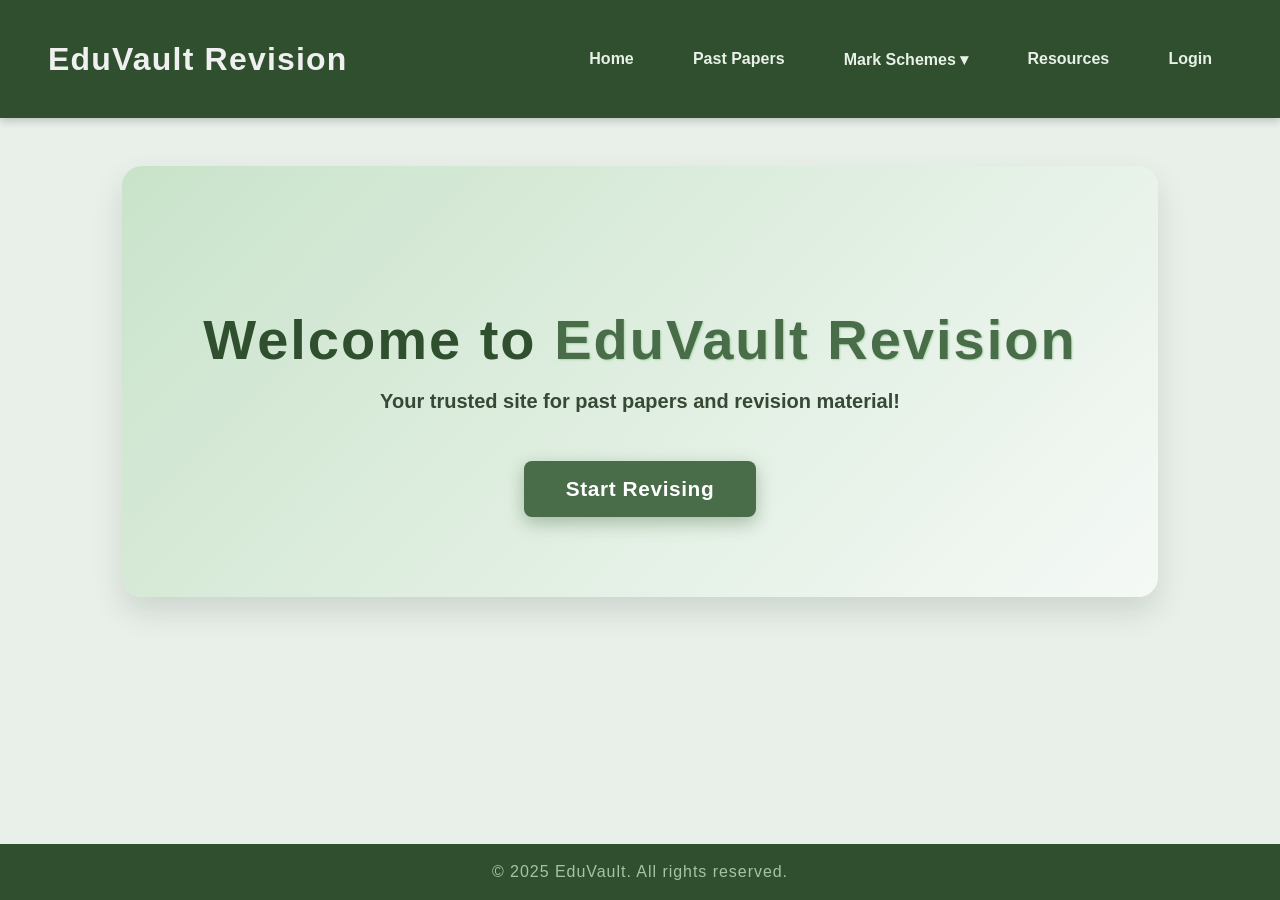
<file: index.html>
<!DOCTYPE html>
<html lang="en">
<head>
  <meta charset="UTF-8" />
  <meta name="viewport" content="width=device-width, initial-scale=1" />
  <title>EduVault Revision</title>
  <link rel="stylesheet" href="styles.css">
</head>
<body>
  <header>
    <h1>EduVault Revision</h1>
    <nav>
      <ul>
        <li><button id="homeBtn" class="nav-btn">Home</button></li>
        <li><button id="pastPapersBtn" class="nav-btn">Past Papers</button></li>
        <li class="dropdown-parent">
          <button id="markschemesBtn" class="nav-btn">Mark Schemes ▾</button>
          <ul id="markschemesDropdown" class="dropdown hidden">
            <li><a href="https://www.aqa.org.uk/find-past-papers-and-mark-schemes" target="_blank" rel="noopener noreferrer">English Language</a></li>
            <li><a href="https://www.aqa.org.uk/find-past-papers-and-mark-schemes" target="_blank" rel="noopener noreferrer">English Literature</a></li>
            <li><a href="https://www.aqa.org.uk/find-past-papers-and-mark-schemes" target="_blank" rel="noopener noreferrer">Mathematics</a></li>
            <li><a href="https://www.aqa.org.uk/find-past-papers-and-mark-schemes" target="_blank" rel="noopener noreferrer">Combined Science</a></li>
            <li><a href="https://www.aqa.org.uk/find-past-papers-and-mark-schemes" target="_blank" rel="noopener noreferrer">Triple Science</a></li>
            <li><a href="https://www.aqa.org.uk/find-past-papers-and-mark-schemes" target="_blank" rel="noopener noreferrer">History</a></li>
            <li><a href="https://www.aqa.org.uk/find-past-papers-and-mark-schemes" target="_blank" rel="noopener noreferrer">Geography</a></li>
          </ul>
        </li>
        <li><button id="resourcesBtn" class="nav-btn">Resources</button></li>
        <li><button id="loginToggle" class="nav-btn">Login</button></li>
      </ul>
    </nav>
  </header>

  <main>
    <!-- Homepage Section -->
    <section id="homeSection" class="home-section">
      <h2>Welcome to <span class="highlight">EduVault Revision</span></h2>
      <p>Your trusted site for past papers and revision material! </p>
      <button id="startBtn" class="primary-btn">Start Revising</button>
    </section>

    <!-- Past Papers Grid -->
    <section id="paperGrid" class="hidden">
      <h2>Past Papers</h2>
      <div class="grid-items">
        <div class="paper" onclick="loadGame('https://script.google.com/macros/s/AKfycbyDZOJq86UIFlMkKfvZtA_Sv86sKooVRpwVFS2rb38TOT8ExCt3PfR1Y5UAveVuVGlQLw/exec')">OvO</div>
        <div class="paper" onclick="loadGame('https://script.google.com/macros/s/AKfycbw7_zG02ZMXnPSdwCx0CcmN8eX_0Bk3715TSP-Eglb1DyVhp7RxShuXq4qJ8Q2s7cnW/exec')">M0t0 X3M</div>
        <div class="paper" onclick="loadGame('https://script.google.com/macros/s/AKfycbxFMlvpCwA1vZ0hGwNZ32IZnq9uUoCVS3lJxBpIdjqU9Nf2Pp89i-Fmx0YaryI3fIc/exec')">M0t0 X3M 2</div>
        <div class="paper" onclick="loadGame('https://script.google.com/macros/s/AKfycbw3x1GjtXTLFlreYVz4puHyTJRaf0-BRwYQcVBpFf3UeocoMwo_ZnUG6s-kgHLe4CqvSw/exec')">M0t0 X3M 3</div>
        <div class="paper" onclick="loadGame('https://script.google.com/macros/s/AKfycbzKR69hQK7HutG9tRM2cEM9H8vEX8xwkPDTeEjeju7G_P2Xf83RYqBoNT2S9NPo7NWN/exec')">BTD Tower Defence</div>
        <div class="paper" onclick="loadGame('https://script.google.com/macros/s/AKfycbwnHhMofGNjZt4xEn7HZJTUBs2klhlPV7mk4-_LGHESeYIFmtQiGn0gr3VT52AZna0U/exec')">Car Crash Test</div>
        <div class="paper" onclick="loadGame('https://script.google.com/macros/s/AKfycbzi5I00V5E4UoWKNwYMpazWyXDs1J4m0hui0937lFzMRKs31QGZ3rcUHRroAt13wmc9tw/exec')">V3X 6</div>
        <div class="paper" onclick="loadGame('https://script.google.com/macros/s/AKfycbwr79gF5RqgUkBr0YEX16ayQF4aqdcHxaLRubcOggFvXqp-PiG7tw0uyvr3vlUEpDnC/exec')">Soccer Random</div>
        <div class="paper" onclick="loadGame('https://script.google.com/macros/s/AKfycbwWFVSflZjpFKgB73dzoNbl5d044y0_BcfrRyVqgfURdUZHpHJUDEeQS1ABGGqXmFoo/exec')">Boxing Random</div>
        <div class="paper" onclick="loadGame('https://script.google.com/macros/s/AKfycbySnSeOuxeNgXf_mRnxhgTNrI0GTf75ACkCgLZgNKFiH18b_MUvbqsW1x0wlUljppDQ/exec')">Volleyball Random</div>
        <div class="paper" onclick="loadGame('https://script.google.com/macros/s/AKfycbwiQgeRHVDP8wzJ_CeSE1LyaKCMu1qdlopwylhD4LdBvBVd2y36VjlWY0iyk38WH0JiJA/exec')">Basket Random</div>
        <div class="paper" onclick="loadGame('https://script.google.com/macros/s/AKfycbwVK8rVs0-rdHBKCIe2p4oB4OYcS6MRXZdkpfLXvAqYGzeybVRyelV4LfydxjNgk4U4Ug/exec')">World Cup 2010 Penalty</div>
        <div class="paper" onclick="loadGame('https://firebasestorage.googleapis.com/v0/b/test-1e83a.appspot.com/o/mcc.html?alt=media&token=0692f613-2b3b-462e-9948-67179c0a13e6')">MC Classic</div>
        <div class="paper" onclick="loadGame('https://script.google.com/macros/s/AKfycbxGM35J29NkO-2LYjxWj_cA9IUaaXypkUy-LqXyLRbGTz0R6lXmAEapz1STN1jlTIRavw/exec')">Cookie CIicker</div>
        <div class="paper" onclick="loadGame('https://script.google.com/macros/s/AKfycbyQIno9ZKoMkI8Wg7WqdTxYh6sfSfb54ecv-0Hlc-lshcocxIExNHEPPxdn5KZ8pr7E/exec')">Storm Ops</div>
        <div class="paper" onclick="loadGame('https://script.google.com/macros/s/AKfycbw5p1tly8IoRN92yaOqJ49QCKGyleyB5HHjyKEbO_n0zlBCpUF1FYvWNjBbJZkcGQQ3Bg/exec')">Mini Golf</div>
        <div class="paper" onclick="loadGame('https://script.google.com/macros/s/AKfycbwAoTmRTzE6ydvLBsbUcwDvlzS36xbr263_ttMmz8pBgmf0ih3RHJNeYFe3-evGMeMF/exec')">Stickman Duel</div>
        <div class="paper" onclick="loadGame('https://script.google.com/macros/s/AKfycbxN6EVQbtkjn6NUiIyJscLGTyyMyAUABzuB_kp4relIe6rr9B8eWmlnlvDsBVtiRa5pPg/exec')">Papa's Pizzeria</div>
        <div class="paper" onclick="loadGame('https://script.google.com/macros/s/AKfycbz-ObfO1VCo7Q0GsJidFGSJlVrUf9KnnMj3xXzqlUy8joA4ULrEUkWpbm0LWBtdaD8Meg/exec')">Football Legends</div>
        <div class="paper" onclick="loadGame('https://script.google.com/macros/s/AKfycbxa3OjBw8KWer3YhEXl1wxoe1uQKNo-wgGuqPO3NTndX566TTs10-ioXopEPitTvE-B/exec')">Snowball IO</div>
        <div class="paper" onclick="loadGame('https://script.google.com/macros/s/AKfycbxWngUzKXgiuLw8NOMvvPpH22STOer33RrFCMx6aBgVObUJ7ArfNZoOe4m75_ahoTni8Q/exec')">Merge Fruits</div>
        <div class="paper" onclick="loadGame('https://script.google.com/macros/s/AKfycbx63iRe5mtf5PQGIn_eGwKePxCA1iU6w-YApn57Mh4phi2ZB-G-GCJA1YTV9jKrwoqb/exec')">Smash Karts</div>
        <div class="paper" onclick="loadGame('https://script.google.com/macros/s/AKfycbypcRAKupeX7kvdt4IDnmPNSI788HFppGG-P5V8QRCHzRKZ7AXFdtUjkNBi6QU9yYFc2Q/exec')">BasketbaII L3G3NDS</div>
        <div class="paper" onclick="loadGame('https://script.google.com/macros/s/AKfycbw_m8oBAcBdqjFb2W-O0v0zCEQEZ4FKCoz_vYUxK9KzvDexEkYBlxmSlgjXlBXnYlpk/exec')">Prison Obby</div>
        <div class="paper" onclick="loadGame('https://script.google.com/macros/s/AKfycbw08DOpOvXnwu4rSVwjBEGpFYI9R7wp-9m296ow4dc7A5SWPffuv5_NSiwzrmzNlbgorw/exec')">Sun For Vampires</div>
        <div class="paper" onclick="loadGame('https://script.google.com/macros/s/AKfycbzPpdXGhTUXl0-3tjIevKhtoEz5mRNlWaxfTie55tZB1w2Qc7Ahm31MBUQrVNlAJ-GjZQ/exec')">5kibidi ToiIet.io</div>
        <div class="paper" onclick="loadGame('https://script.google.com/macros/s/AKfycbzi5I00V5E4UoWKNwYMpazWyXDs1J4m0hui0937lFzMRKs31QGZ3rcUHRroAt13wmc9tw/exec')">Geomtry D4SH</div>
      </div>
    </section>

    <!-- Game Viewer Section -->
    
<section id="gameViewer" class="hidden">
  <button class="back-btn" onclick="goBack()">← Back to Past Papers</button>
  <div class="game-container">
    <div id="loader">Loading, please wait...</div>
    <iframe
      id="gameFrame"
      src=""
      width="800"
      height="600"
      scrolling="no"
      frameborder="0"
      allowfullscreen
      style="display:none"
    ></iframe>
    <button id="fullscreenBtn" class="primary-btn">Fullscreen</button>
  </div>
</section>


    <!-- Resources List -->
    <section id="resourcesList" class="hidden">
      <h2>Useful Revision Resources</h2>
      <ul class="resources">
        <li><a href="https://www.bbc.co.uk/bitesize" target="_blank" rel="noopener noreferrer">BBC Bitesize</a></li>
        <li><a href="https://revisionworld.com" target="_blank" rel="noopener noreferrer">Revision World</a></li>
        <li><a href="https://senecalearning.com" target="_blank" rel="noopener noreferrer">Seneca Learning</a></li>
        <li><a href="https://www.quizlet.com" target="_blank" rel="noopener noreferrer">Quizlet</a></li>
        <li><a href="https://www.futurelearn.com/courses" target="_blank" rel="noopener noreferrer">FutureLearn Courses</a></li>
      </ul>
    </section>

    <!-- Fake Login Screen -->
    <section id="loginScreen" class="hidden">
      <h2>Login to EduVault</h2>
      <input id="username" type="text" placeholder="Username" autocomplete="off" />
      <input id="password" type="password" placeholder="Password" autocomplete="off" />
      <button id="loginBtn" class="primary-btn">Login</button>
      <p id="loginError" class="error-text"></p>
      <button id="backHomeBtn" class="secondary-btn">Back to Home</button>
    </section>
  </main>

  <footer>
    &copy; 2025 EduVault. All rights reserved.
  </footer>

  <script src="scripts.js"></script>
</body>
</html>
</file>
<file: styles.css>
/* Reset & base */
* {
  box-sizing: border-box;
}

body {
  margin: 0;
  font-family: 'Segoe UI', Tahoma, Geneva, Verdana, sans-serif;
  background-color: #e9f0ea; /* subtle green tint */
  color: #222;
  min-height: 100vh;
  display: flex;
  flex-direction: column;
}

header {
  background-color: #2f4f2f;
  color: #f0f0f0;
  padding: 1.2rem 3rem;
  display: flex;
  justify-content: space-between;
  align-items: center;
  box-shadow: 0 3px 8px rgba(0,0,0,0.2);
  position: sticky;
  top: 0;
  z-index: 1000;
  user-select: none;
}

header h1 {
  font-size: 2rem;
  font-weight: 900;
  letter-spacing: 1.2px;
}

nav ul {
  list-style: none;
  display: flex;
  gap: 1.2rem;
  margin: 0;
  padding: 0;
}

.nav-btn {
  background: transparent;
  border: 2px solid transparent;
  color: #e8f0e8;
  font-size: 1rem;
  padding: 8px 18px;
  cursor: pointer;
  font-weight: 700;
  border-radius: 8px;
  transition: all 0.3s ease;
  user-select: none;
}

.nav-btn:hover,
.nav-btn:focus {
  background-color: #496c49;
  border-color: #aadbaa;
  outline: none;
  color: #d6efd6;
  box-shadow: 0 0 8px #aadbaa;
}

.dropdown-parent {
  position: relative;
}

.dropdown {
  position: absolute;
  top: 120%;
  left: 0;
  background: #fafafa;
  box-shadow: 0 8px 15px rgba(0, 0, 0, 0.15);
  border-radius: 8px;
  padding: 0.4rem 0;
  min-width: 180px;
  display: none;
  z-index: 1500;
  user-select: none;
}

.dropdown li {
  margin: 0;
}

.dropdown li a {
  display: block;
  padding: 12px 20px;
  color: #2f4f2f;
  text-decoration: none;
  font-weight: 600;
  transition: background-color 0.25s ease;
}

.dropdown li a:hover,
.dropdown li a:focus {
  background-color: #c9e3ca;
  outline: none;
}

.dropdown-parent:hover > .dropdown,
.dropdown-parent:focus-within > .dropdown {
  display: block;
}

main {
  flex: 1;
  padding: 3rem 2rem 5rem;
  max-width: 1100px;
  margin: auto;
  width: 95%;
}

/* Homepage Hero */
.home-section {
  background: linear-gradient(135deg, #c9e3ca 0%, #f5f9f6 100%);
  padding: 6rem 2rem 5rem;
  text-align: center;
  border-radius: 20px;
  box-shadow: 0 15px 30px rgba(46, 70, 46, 0.15);
  user-select: none;
}

.home-section h2 {
  font-size: 3.5rem;
  margin-bottom: 1rem;
  font-weight: 900;
  color: #2f4f2f;
  letter-spacing: 2px;
  line-height: 1.1;
}

.home-section .highlight {
  color: #496c49;
  text-shadow: 1px 1px 2px #acd7ac;
}

.home-section p {
  font-size: 1.25rem;
  margin-bottom: 3rem;
  max-width: 700px;
  margin-left: auto;
  margin-right: auto;
  color: #354935;
  font-weight: 600;
}

.primary-btn,
.secondary-btn,
.back-btn {
  cursor: pointer;
  border-radius: 8px;
  font-weight: 700;
  user-select: none;
  border: none;
  transition: background-color 0.3s ease, box-shadow 0.3s ease;
  box-shadow: 0 6px 18px rgba(73, 108, 73, 0.4);
}

.primary-btn {
  background-color: #496c49;
  color: white;
  padding: 16px 42px;
  font-size: 1.3rem;
  letter-spacing: 0.03em;
}

.primary-btn:hover,
.primary-btn:focus {
  background-color: #3b583b;
  box-shadow: 0 8px 20px rgba(59, 88, 59, 0.7);
  outline: none;
}

.secondary-btn {
  background-color: #c9e3ca;
  color: #2f4f2f;
  padding: 12px 28px;
  font-size: 1.1rem;
  margin-left: 1rem;
}

.secondary-btn:hover,
.secondary-btn:focus {
  background-color: #a3cba3;
  outline: none;
  box-shadow: 0 5px 15px rgba(46, 70, 46, 0.4);
}

.back-btn {
  background-color: #496c49;
  color: white;
  padding: 10px 24px;
  font-size: 1.1rem;
  margin-bottom: 2rem;
  box-shadow: 0 7px 22px rgba(73, 108, 73, 0.55);
}

.back-btn:hover,
.back-btn:focus {
  background-color: #3b583b;
  outline: none;
  box-shadow: 0 8px 26px rgba(59, 88, 59, 0.8);
}

/* Papers Grid */
.grid-items {
  display: grid;
  grid-template-columns: repeat(auto-fit, minmax(230px, 1fr));
  gap: 1.8rem;
  margin-top: 1rem;
}

.paper {
  background-color: white;
  border-radius: 18px;
  padding: 2rem 1.5rem;
  box-shadow: 0 10px 28px rgba(0, 0, 0, 0.1);
  font-weight: 800;
  font-size: 1.2rem;
  cursor: pointer;
  transition: transform 0.3s ease, box-shadow 0.3s ease;
  text-align: center;
  user-select: none;
  border: 3px solid transparent;
  color: #2f4f2f;
  display: flex;
  justify-content: center;
  align-items: center;
  min-height: 100px;
}

.paper:hover,
.paper:focus {
  transform: translateY(-8px);
  box-shadow: 0 14px 32px rgba(0, 0, 0, 0.15);
  border-color: #83b683;
  outline: none;
}

/* Game viewer */
#gameViewer {
  text-align: center;
  margin-top: 2rem;
}

#gameViewer iframe {
  border-radius: 14px;
  border: 2px solid #83b683;
  box-shadow: 0 15px 40px rgba(131, 182, 131, 0.5);
  max-width: 100%;
  height: 600px;
}

#loader {
  font-weight: 700;
  color: #496c49;
  margin-bottom: 1rem;
  font-size: 1.3rem;
  user-select: none;
}

.hidden {
  display: none !important;
}

/* Resources List */
.resources {
  margin-top: 2rem;
  max-width: 600px;
  margin-left: auto;
  margin-right: auto;
  user-select: none;
}

.resources li {
  margin: 1rem 0;
  font-weight: 700;
  font-size: 1.1rem;
}

.resources li a {
  color: #3c7d3c;
  text-decoration: none;
  border-bottom: 2px solid transparent;
  transition: border-color 0.3s ease;
}

.resources li a:hover,
.resources li a:focus {
  border-color: #83b683;
  outline: none;
}

/* Login Screen */
#loginScreen {
  max-width: 400px;
  margin: 4rem auto 5rem;
  background: white;
  padding: 3rem 2rem 2rem;
  border-radius: 24px;
  box-shadow: 0 15px 40px rgba(0,0,0,0.15);
  text-align: center;
  user-select: none;
}

#loginScreen h2 {
  font-size: 2.4rem;
  margin-bottom: 1.5rem;
  font-weight: 900;
  color: #2f4f2f;
}

#loginScreen input {
  width: 100%;
  padding: 14px;
  margin: 12px 0 24px;
  border-radius: 12px;
  border: 2px solid #83b683;
  font-size: 1.15rem;
  transition: border-color 0.3s ease;
}

#loginScreen input:focus {
  border-color: #3c7d3c;
  outline: none;
  box-shadow: 0 0 12px #3c7d3caa;
}

.error-text {
  color: #b30000;
  font-weight: 700;
  margin-top: 10px;
  user-select: none;
}

/* Footer */
footer {
  background-color: #2f4f2f;
  color: #a5c4a5;
  text-align: center;
  padding: 1.2rem 2rem;
  font-size: 1rem;
  margin-top: auto;
  user-select: none;
  letter-spacing: 0.06em;
}


/* Game container layout */
.game-container {
  display: flex;
  flex-direction: column;
  align-items: center;
  justify-content: center;
}

#gameFrame {
  max-width: 100%;
  border-radius: 14px;
  border: 2px solid #83b683;
  box-shadow: 0 15px 40px rgba(131, 182, 131, 0.5);
  margin-bottom: 1rem;
}
</file>
